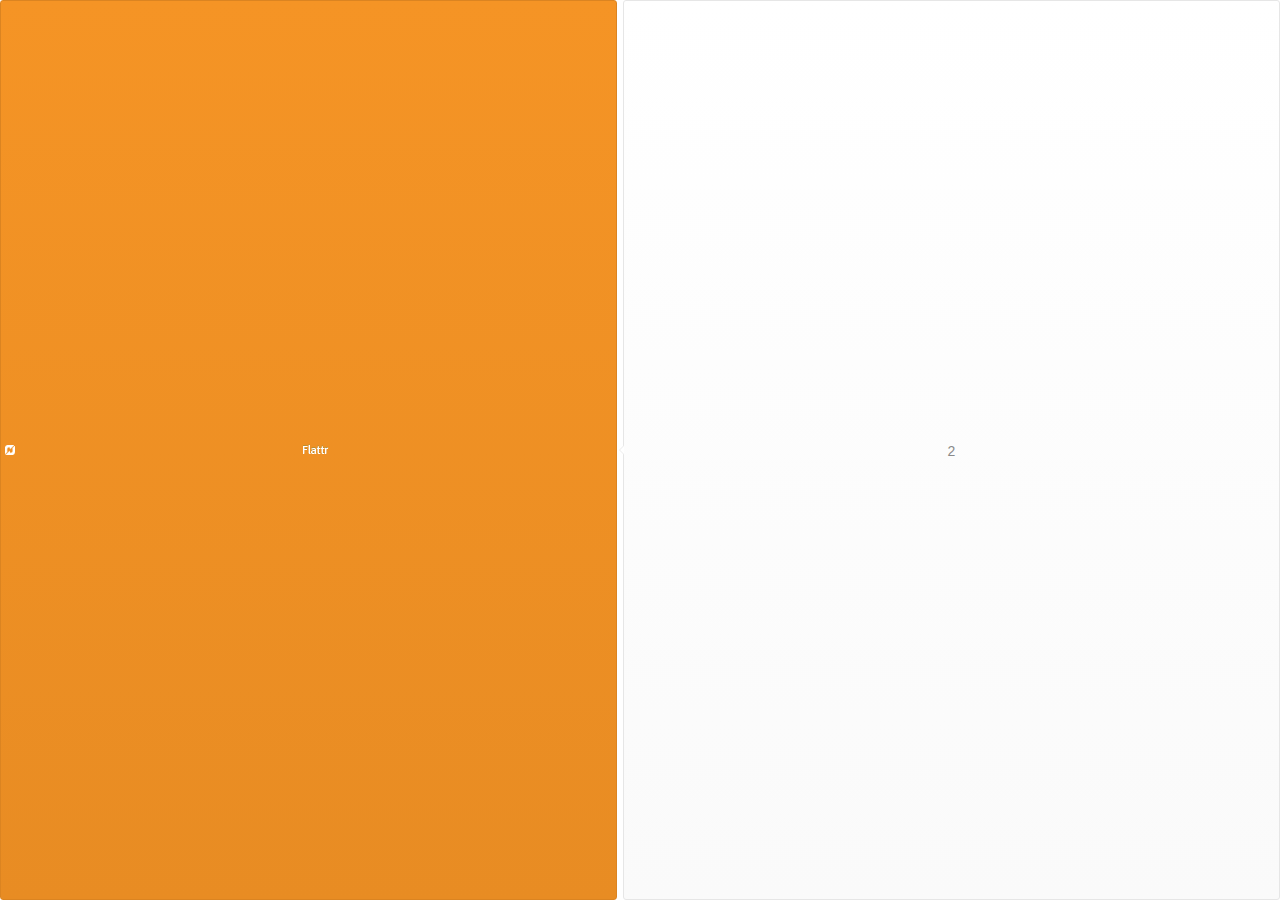
<file: css/img/Dromoscopio - Libreria di Background Pattern   Background Pattern Library_files/saved_resource.htm>
<!DOCTYPE html>
<!-- saved from url=(0094)http://api.flattr.com/button/view/?url=http%3A%2F%2Fwww.noqta.it%2Fdromoscopio&button=compact& -->
<html class="flattr-button-iframe"><head><meta http-equiv="Content-Type" content="text/html; charset=UTF-8">
		<meta charset="utf-8">
		<script type="text/javascript">
			document.domain = 'flattr.com';
		</script>
		<link rel="stylesheet" href="button.css" type="text/css">
		<title>Flattr</title>
	</head>
	<body marginwidth="0" marginheight="0">
		<div id="flattr-1" class="flattr-button compact thing-id-318473">
							<a href="http://flattr.com/thing/318473/Beckground-pattern-library" target="_blank" title="View &#39;Beckground pattern library&#39; by lorgal on flattr.com">
			
					<span class="flattr-count"><span>2</span></span>

							</a>
			
			<div class="button-wrapper">
				
				
									<a href="http://flattr.com/thing/318473/Beckground-pattern-library" target="_blank" class="flattr " title="Click to flattr &#39;Beckground pattern library&#39; by lorgal">
				
						<span class="flattr-link">&nbsp;</span>

									</a>
							</div>
		</div>

					<script src="button.min.js" type="text/javascript"></script>
			

</body></html>
</file>
<file: css/img/Dromoscopio - Libreria di Background Pattern   Background Pattern Library_files/button.css>
.flattr-button-iframe *{outline:0;margin:0;padding:0}.flattr-button-iframe body{background:transparent}.flattr-button-iframe .flattr-button,.flattr-button-iframe .flattr-dummy-button{position:absolute;top:0;bottom:0;left:0;right:0;min-width:55px;min-height:62px;width:auto;height:auto}.flattr-button-iframe .flattr-button.compact,.flattr-button-iframe .flattr-dummy-button.compact{height:auto}.flattr-button,.flattr-dummy-button{font:14px "Helvetica",sans-serif;position:relative;width:55px;height:62px}.flattr-button a,.flattr-dummy-button a{text-decoration:none}.flattr-button span,.flattr-dummy-button span{display:block}.flattr-button .share,.flattr-button .flattr-count,.flattr-dummy-button .share,.flattr-dummy-button .flattr-count{position:absolute;z-index:10;left:0;bottom:32.25806%}.flattr-button .share>span,.flattr-button .flattr-count,.flattr-dummy-button .share>span,.flattr-dummy-button .flattr-count{border:1px solid;margin-bottom:6px;text-align:center;-webkit-border-radius:3px;-moz-border-radius:3px;border-radius:3px;background:#fafafa;background:-webkit-gradient(linear, 0% 0%, 0% 100%, from(#fff), to(#fafafa));background:-webkit-linear-gradient(#fff, #fafafa);background:-moz-linear-gradient(#fff, #fafafa);background:-ms-linear-gradient(#fff, #fafafa);background:-o-linear-gradient(#fff, #fafafa);background:linear-gradient(#fff, #fafafa);border-color:#e6e6e6;color:#8a8a8a}.flattr-button .share>span:before,.flattr-button .share>span:after,.flattr-button .flattr-count:before,.flattr-button .flattr-count:after,.flattr-dummy-button .share>span:before,.flattr-dummy-button .share>span:after,.flattr-dummy-button .flattr-count:before,.flattr-dummy-button .flattr-count:after{position:absolute;left:50%;top:100%;width:0;height:0;content:"";display:block;border:5px solid transparent;margin-left:-5px;border-top-color:#e6e6e6;z-index:1000}.flattr-button .share>span:after,.flattr-button .flattr-count:after,.flattr-dummy-button .share>span:after,.flattr-dummy-button .flattr-count:after{margin-left:-4px;border-width:4px;border-top-color:#fafafa;z-index:1001}.flattr-button .flattr-count,.flattr-dummy-button .flattr-count{right:0;top:0}.flattr-button .flattr-count span,.flattr-dummy-button .flattr-count span{position:absolute;width:100%;height:12px;top:50%;margin-top:-6px;line-height:1}.flattr-button a .flattr-count:hover,.flattr-dummy-button a .flattr-count:hover{background:#faf8e6;background:-webkit-gradient(linear, 0% 0%, 0% 100%, from(#fff), to(#faf8e6));background:-webkit-linear-gradient(#fff, #faf8e6);background:-moz-linear-gradient(#fff, #faf8e6);background:-ms-linear-gradient(#fff, #faf8e6);background:-o-linear-gradient(#fff, #faf8e6);background:linear-gradient(#fff, #faf8e6);border-color:#e6e4d3;color:#8a897f}.flattr-button a .flattr-count:hover:before,.flattr-dummy-button a .flattr-count:hover:before{border-top-color:#ebe9d8}.flattr-button a .flattr-count:hover:after,.flattr-dummy-button a .flattr-count:hover:after{border-top-color:#faf8e6}.flattr-button.show-share .button-wrapper .share,.flattr-button .button-wrapper:hover .share,.flattr-dummy-button.show-share .button-wrapper .share,.flattr-dummy-button .button-wrapper:hover .share{height:42px}.flattr-button .share,.flattr-dummy-button .share{overflow:hidden;margin-top:2px;right:0;height:0;-webkit-transition:height 0.4s ease,width 0.4s ease;-moz-transition:height 0.4s ease,width 0.4s ease;-ms-transition:height 0.4s ease,width 0.4s ease;-o-transition:height 0.4s ease,width 0.4s ease;transition:height 0.4s ease,width 0.4s ease}.flattr-button .share>span,.flattr-dummy-button .share>span{position:relative;height:34px;margin-right:0px}.flattr-button .share strong,.flattr-dummy-button .share strong{display:block;text-indent:-5000em;background:url([data-uri]) no-repeat center center;height:17px}.flattr-button .share .services,.flattr-dummy-button .share .services{height:16px;width:49px;margin:0 auto;padding:0}.flattr-button .share a,.flattr-dummy-button .share a{display:block;float:left;background:no-repeat 0 0;width:23px;height:16px;text-indent:-5000em}.flattr-button .share .facebook,.flattr-dummy-button .share .facebook{margin-right:3px;background-image:url([data-uri])}.flattr-button .share .twitter,.flattr-dummy-button .share .twitter{background-image:url([data-uri])}.flattr-button .flattr span,.flattr-dummy-button .flattr span{text-decoration:none;position:absolute;z-index:20;bottom:0;top:67.74194%;left:0;right:0;border:1px solid;background:#8cb55b;background:-webkit-gradient(linear, 0% 0%, 0% 100%, from(#92bd5e), to(#88b058));background:-webkit-linear-gradient(#92bd5e, #88b058);background:-moz-linear-gradient(#92bd5e, #88b058);background:-ms-linear-gradient(#92bd5e, #88b058);background:-o-linear-gradient(#92bd5e, #88b058);background:linear-gradient(#92bd5e, #88b058);border-color:#7ea352;-webkit-border-radius:3px;-moz-border-radius:3px;border-radius:3px}.flattr-button .flattr span.flattr-flattred,.flattr-button .flattr span.flattr-mything,.flattr-button .flattr span.flattr-pending,.flattr-dummy-button .flattr span.flattr-flattred,.flattr-dummy-button .flattr span.flattr-mything,.flattr-dummy-button .flattr span.flattr-pending{background:#ed8f24;background:-webkit-gradient(linear, 0% 0%, 0% 100%, from(#f59425), to(#e88c23));background:-webkit-linear-gradient(#f59425, #e88c23);background:-moz-linear-gradient(#f59425, #e88c23);background:-ms-linear-gradient(#f59425, #e88c23);background:-o-linear-gradient(#f59425, #e88c23);background:linear-gradient(#f59425, #e88c23);border-color:#db8421}.flattr-button .flattr span.flattr-subscribed,.flattr-dummy-button .flattr span.flattr-subscribed{background:#dec400;background:-webkit-gradient(linear, 0% 0%, 0% 100%, from(#e6cb00), to(#d9bf00));background:-webkit-linear-gradient(#e6cb00, #d9bf00);background:-moz-linear-gradient(#e6cb00, #d9bf00);background:-ms-linear-gradient(#e6cb00, #d9bf00);background:-o-linear-gradient(#e6cb00, #d9bf00);background:linear-gradient(#e6cb00, #d9bf00);border-color:#ccb400}.flattr-button .flattr span.flattr-error,.flattr-dummy-button .flattr span.flattr-error{background:#ed5d15;background:-webkit-gradient(linear, 0% 0%, 0% 100%, from(#f56016), to(#e85b15));background:-webkit-linear-gradient(#f56016, #e85b15);background:-moz-linear-gradient(#f56016, #e85b15);background:-ms-linear-gradient(#f56016, #e85b15);background:-o-linear-gradient(#f56016, #e85b15);background:linear-gradient(#f56016, #e85b15);border-color:#db5614}.flattr-button .flattr span.flattr-link:before,.flattr-button .flattr span:after,.flattr-dummy-button .flattr span.flattr-link:before,.flattr-dummy-button .flattr span:after{position:absolute;content:"";display:block;background:no-repeat 0 0;top:50%;left:50%;height:14px;margin-top:-7px}.flattr-button .flattr span.flattr-link:before,.flattr-dummy-button .flattr span.flattr-link:before{background-image:url([data-uri]);left:4px;width:10px;height:10px;margin-top:-5px}.flattr-button .flattr span.flattr-link:after,.flattr-dummy-button .flattr span.flattr-link:after{background-image:url([data-uri]);margin-left:-5px;width:26px}.flattr-button .flattr span.flattr-flattred:after,.flattr-dummy-button .flattr span.flattr-flattred:after{background-image:url([data-uri]);margin-left:-18px;width:38px}.flattr-button .flattr span.flattr-subscribed:after,.flattr-dummy-button .flattr span.flattr-subscribed:after{background-image:url([data-uri]);margin:-6px 0 0 -24px;width:48px}.flattr-button .flattr span.flattr-mything:after,.flattr-dummy-button .flattr span.flattr-mything:after{background-image:url([data-uri]);margin:-6px 0 0 -25px;width:49px}.flattr-button .flattr span.flattr-pending:after,.flattr-dummy-button .flattr span.flattr-pending:after{background-image:url([data-uri]);margin-left:-18px;width:41px}.flattr-button .flattr span.flattr-error:after,.flattr-dummy-button .flattr span.flattr-error:after{background-image:url([data-uri]);margin:-5px 0 0 -12px;width:24px}.flattr-button a.flattr span:hover,.flattr-dummy-button a.flattr span:hover{background:#ed8f24;background:-webkit-gradient(linear, 0% 0%, 0% 100%, from(#f59425), to(#e88c23));background:-webkit-linear-gradient(#f59425, #e88c23);background:-moz-linear-gradient(#f59425, #e88c23);background:-ms-linear-gradient(#f59425, #e88c23);background:-o-linear-gradient(#f59425, #e88c23);background:linear-gradient(#f59425, #e88c23);border-color:#db8421}.flattr-button.show-share a.flattr span.flattr-flattred,.flattr-button a.flattr span.flattr-flattred:hover,.flattr-dummy-button.show-share a.flattr span.flattr-flattred,.flattr-dummy-button a.flattr span.flattr-flattred:hover{background:#dec400;background:-webkit-gradient(linear, 0% 0%, 0% 100%, from(#e6cb00), to(#d9bf00));background:-webkit-linear-gradient(#e6cb00, #d9bf00);background:-moz-linear-gradient(#e6cb00, #d9bf00);background:-ms-linear-gradient(#e6cb00, #d9bf00);background:-o-linear-gradient(#e6cb00, #d9bf00);background:linear-gradient(#e6cb00, #d9bf00);border-color:#ccb400}.flattr-button.show-share a.flattr span.flattr-flattred:after,.flattr-button a.flattr span.flattr-flattred:hover:after,.flattr-dummy-button.show-share a.flattr span.flattr-flattred:after,.flattr-dummy-button a.flattr span.flattr-flattred:hover:after{background-image:url([data-uri]);margin:-6px 0 0 -24px;width:48px}.flattr-button.light .flattr span,.flattr-dummy-button.light .flattr span{background:#d4e8bc;background:-webkit-gradient(linear, 0% 0%, 0% 100%, from(#dbf0c2), to(#d0e3b8));background:-webkit-linear-gradient(#dbf0c2, #d0e3b8);background:-moz-linear-gradient(#dbf0c2, #d0e3b8);background:-ms-linear-gradient(#dbf0c2, #d0e3b8);background:-o-linear-gradient(#dbf0c2, #d0e3b8);background:linear-gradient(#dbf0c2, #d0e3b8);border-color:#c4d6ae}.flattr-button.light .flattr span:hover,.flattr-dummy-button.light .flattr span:hover{background:#f7c994;background:-webkit-gradient(linear, 0% 0%, 0% 100%, from(#ffcf99), to(#f2c591));background:-webkit-linear-gradient(#ffcf99, #f2c591);background:-moz-linear-gradient(#ffcf99, #f2c591);background:-ms-linear-gradient(#ffcf99, #f2c591);background:-o-linear-gradient(#ffcf99, #f2c591);background:linear-gradient(#ffcf99, #f2c591);border-color:#e6bb8a}.flattr-button.light .flattr .flattr-link:before,.flattr-dummy-button.light .flattr .flattr-link:before{background-image:url([data-uri]);left:2px;width:14px;height:14px;margin-top:-7px}.flattr-button.light .flattr .flattr-link:after,.flattr-dummy-button.light .flattr .flattr-link:after{background-image:url([data-uri])}.flattr-button.compact,.flattr-dummy-button.compact{height:20px;min-width:110px;min-height:0}.flattr-button.compact .share,.flattr-button.compact .flattr-count,.flattr-dummy-button.compact .share,.flattr-dummy-button.compact .flattr-count{left:48.18182%}.flattr-button.compact .flattr-count,.flattr-dummy-button.compact .flattr-count{bottom:0;margin:0 0 0 6px}.flattr-button.compact .flattr-count:before,.flattr-button.compact .flattr-count:after,.flattr-dummy-button.compact .flattr-count:before,.flattr-dummy-button.compact .flattr-count:after{margin:-5px 0 0 0;left:auto;right:100%;top:50%;border-top-color:transparent;border-right-color:#ebebeb}.flattr-button.compact .flattr-count:after,.flattr-dummy-button.compact .flattr-count:after{margin:-4px 0 0 0;border-right-color:#fff}.flattr-button.compact .flattr-count:hover:before,.flattr-button.compact .flattr-count:hover:after,.flattr-dummy-button.compact .flattr-count:hover:before,.flattr-dummy-button.compact .flattr-count:hover:after{border-top-color:transparent}.flattr-button.compact .flattr-count:hover:before,.flattr-dummy-button.compact .flattr-count:hover:before{border-right-color:#ebe9d8}.flattr-button.compact .flattr-count:hover:after,.flattr-dummy-button.compact .flattr-count:hover:after{border-right-color:#fffef2}.flattr-button.compact .flattr span,.flattr-dummy-button.compact .flattr span{top:0;right:51.81818%}.flattr-button.compact.show-share .button-wrapper .share,.flattr-button.compact .button-wrapper:hover .share,.flattr-dummy-button.compact.show-share .button-wrapper .share,.flattr-dummy-button.compact .button-wrapper:hover .share{width:57px;height:20px}.flattr-button.compact .share,.flattr-dummy-button.compact .share{bottom:50%;margin-bottom:-10px;height:20px;width:0}.flattr-button.compact .share>span,.flattr-dummy-button.compact .share>span{position:absolute;right:0;padding:0 2px 0 4px;margin:0 0 0 2px;width:49px;height:100%;border:0;background:url([data-uri]) no-repeat 0 0}.flattr-button.compact .share>span strong,.flattr-dummy-button.compact .share>span strong{display:none}.flattr-button.compact .share>span:before,.flattr-button.compact .share>span:after,.flattr-dummy-button.compact .share>span:before,.flattr-dummy-button.compact .share>span:after{content:none}.flattr-button.compact .share>span .services,.flattr-dummy-button.compact .share>span .services{width:auto;height:auto;margin:0}.flattr-button.compact .share>span a,.flattr-dummy-button.compact .share>span a{background:none;width:50%;height:18px;margin:0}
</file>
